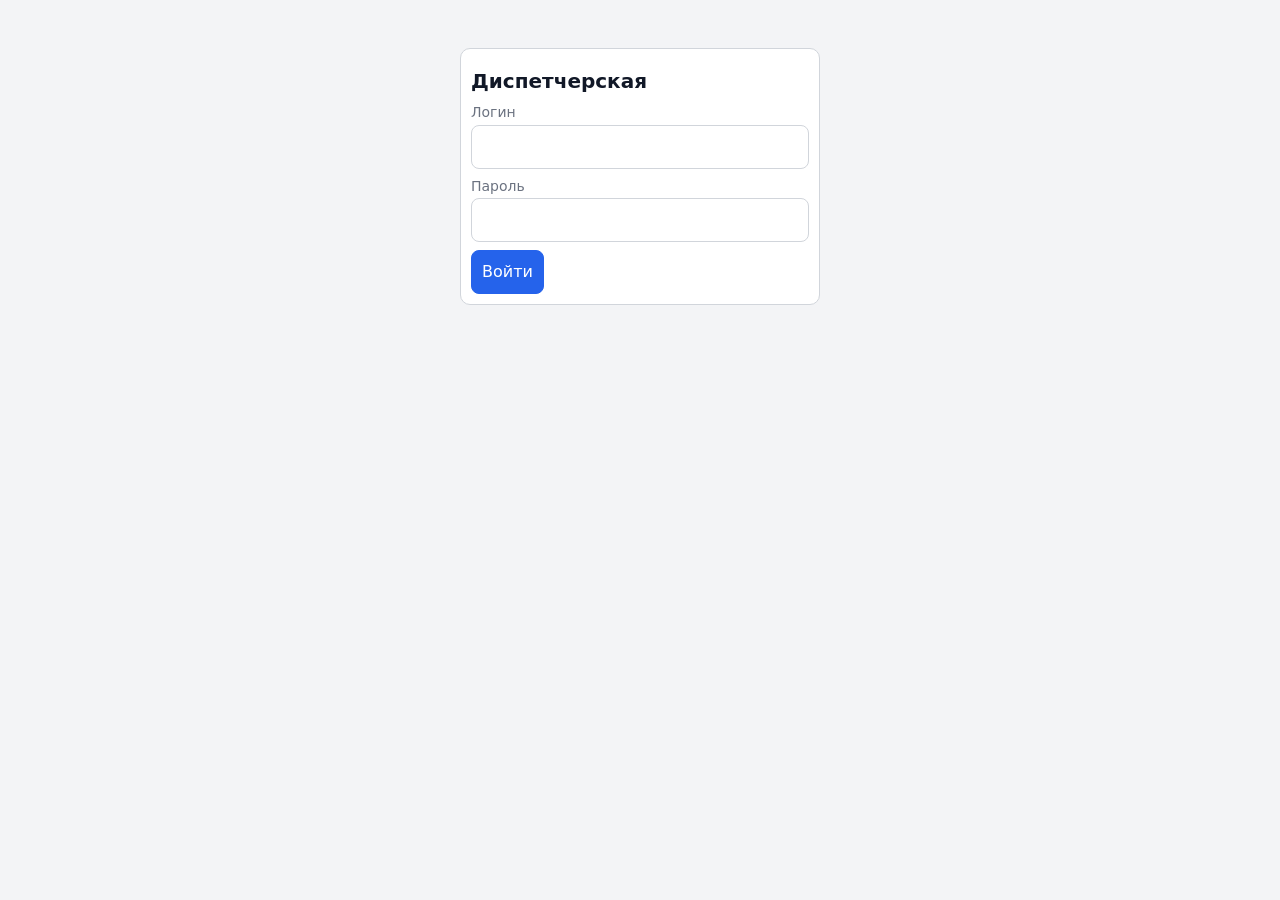
<file: backend/app/static/index.html>
<!doctype html>
<html lang="ru">
<head>
<meta charset="utf-8">
<meta name="viewport" content="width=device-width, initial-scale=1">
<meta name="color-scheme" content="light dark">
<title>Диспетчерская</title>
<link rel="stylesheet" href="style.css">
</head>
<body>
<div id="app"></div>
<script src="app.js"></script>
</body>
</html>
</file>
<file: backend/app/static/style.css>
:root{--bg:#f3f4f6;--card:#fff;--fg:#111827;--mut:#6b7280;--br:#d1d5db;--pri:#2563eb;--prifg:#fff;--err:#b91c1c;--ok:#15803d}
@media(prefers-color-scheme:dark){:root{--bg:#111827;--card:#1f2937;--fg:#f3f4f6;--mut:#9ca3af;--br:#4b5563;--pri:#3b82f6;--prifg:#fff;--err:#f87171;--ok:#4ade80}}
*{box-sizing:border-box}
html,body{margin:0;background:var(--bg);color:var(--fg);font:16px/1.4 system-ui,sans-serif;overflow-x:hidden}
#app{max-width:900px;margin:0 auto;padding:8px 8px 80px}
h2{margin:8px 0;font-size:20px}
button,input,select,textarea{font:inherit;color:var(--fg);background:var(--card);border:1px solid var(--br);border-radius:8px;min-height:44px;padding:8px 10px;max-width:100%}
textarea{width:100%;min-height:70px}
button{cursor:pointer;background:var(--card)}
button.pri{background:var(--pri);color:var(--prifg);border-color:var(--pri)}
button.danger{color:var(--err)}
button:disabled{opacity:.5;cursor:default}
label{display:block;margin:8px 0;color:var(--mut);font-size:14px}
label input,label select,label textarea{display:block;width:100%;color:var(--fg);font-size:16px;margin-top:2px}
.card{background:var(--card);border:1px solid var(--br);border-radius:10px;padding:10px;margin:8px 0;overflow-wrap:anywhere}
.row{display:flex;flex-wrap:wrap;gap:8px;align-items:center}
.row>*{flex:0 1 auto}
.grow{flex:1 1 140px!important}
.nav{position:fixed;bottom:0;left:0;right:0;display:flex;background:var(--card);border-top:1px solid var(--br);z-index:5}
.nav button{flex:1;border:0;border-radius:0;min-width:0;padding:4px 1px;font-size:11px;letter-spacing:-.2px;white-space:nowrap;overflow:hidden;text-overflow:ellipsis;background:transparent}
.nav button.on{color:var(--pri);font-weight:700}
.chips{display:flex;gap:6px;overflow-x:auto;padding:4px 0}
.chips button{white-space:nowrap;border-radius:22px;flex:none}
.chips button.on{background:var(--pri);color:var(--prifg);border-color:var(--pri)}
.badge{display:inline-block;padding:2px 10px;border-radius:12px;font-size:13px;border:1px solid var(--br)}
.s-new{color:#2563eb}.s-assigned{color:#a16207}.s-in_progress{color:#c2410c}.s-done{color:var(--ok)}.s-cancelled{color:var(--mut)}
.route{font-weight:700}
.mut{color:var(--mut);font-size:14px}
.err{color:var(--err);margin:6px 0;min-height:0}
.empty{text-align:center;color:var(--mut);padding:24px}
a{color:var(--pri)}
.tbl{overflow-x:auto}
table{border-collapse:collapse;width:100%;font-size:13px}
td,th{border-bottom:1px solid var(--br);padding:6px;text-align:left;vertical-align:top;overflow-wrap:anywhere}
.inactive{opacity:.6}
.login{max-width:360px;margin:40px auto}
</file>
